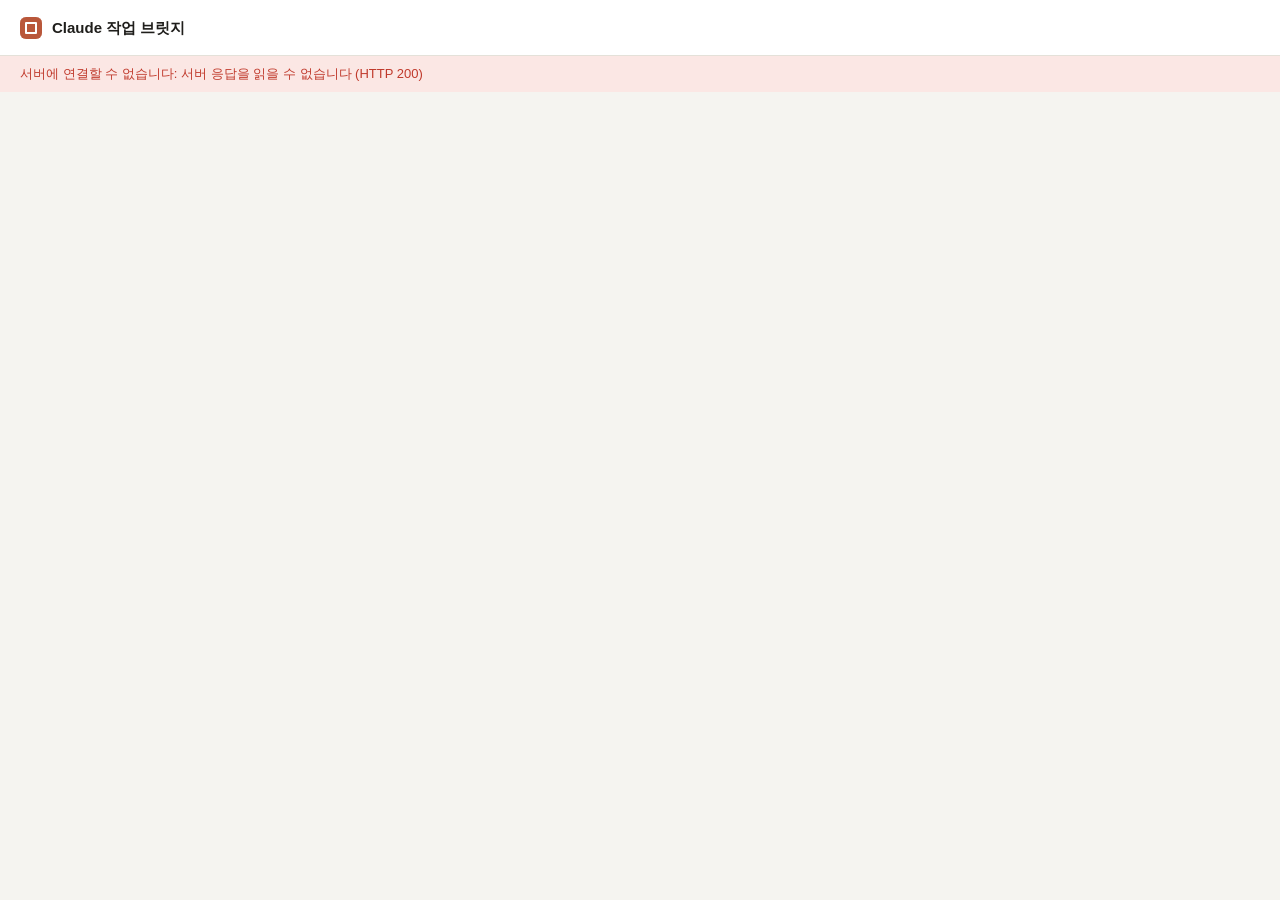
<file: webapp-jsp/index.html>
<!doctype html>
<html lang="ko">
<head>
<meta charset="utf-8">
<meta name="viewport" content="width=device-width, initial-scale=1">
<title>Claude 작업 브릿지</title>
<link rel="stylesheet" href="style.css">
</head>
<body>

<header class="topbar">
  <div class="brand"><span class="mark" aria-hidden="true"></span>Claude 작업 브릿지</div>
  <div id="agents" class="agents"></div>
  <div id="meBox" class="me hidden"><span id="me"></span><button id="logout" type="button" class="btn ghost sm">로그아웃</button></div>
</header>

<div id="banner" class="banner hidden"></div>

<section id="login" class="login hidden">
  <form id="loginForm" class="card login-card" autocomplete="on">
    <h1>Claude 작업 브릿지</h1>
    <p class="muted">수정 요청을 올리면 연결된 PC의 Claude Code가 작업하고, 결과와 변경 내역(diff)을 이 화면으로 돌려줍니다.</p>
    <label>이름<input name="name" required maxlength="30" autocomplete="username"></label>
    <label>접속 비밀번호<input name="password" type="password" required autocomplete="current-password"></label>
    <button class="btn primary" type="submit">로그인</button>
    <p id="loginErr" class="err" role="alert"></p>
  </form>
</section>

<main id="app" class="layout hidden">
  <aside class="side">
    <form id="newForm" class="card">
      <h2>새 수정 요청</h2>
      <label>프로젝트
        <input name="project" list="projectList" required maxlength="60" placeholder="에이전트에 등록된 프로젝트 이름" autocomplete="off">
      </label>
      <datalist id="projectList"></datalist>
      <label><span>제목 <span class="opt">선택</span></span>
        <input name="title" maxlength="100" placeholder="비우면 요청 내용 첫 줄">
      </label>
      <label>요청 내용
        <textarea name="prompt" rows="7" required placeholder="예) 주문 목록 화면(orderList.jsp)에 '배송일' 컬럼을 추가해 주세요. 정렬은 기존처럼 주문일 내림차순."></textarea>
      </label>
      <div class="form-foot">
        <span id="agentHint" class="hint"></span>
        <button class="btn primary" type="submit">요청 등록 <kbd>Ctrl+Enter</kbd></button>
      </div>
    </form>

    <div class="card list-card">
      <div class="list-head">
        <h2>작업 목록</h2>
        <div class="seg" id="filter" role="tablist">
          <button type="button" data-f="all" class="on">전체</button>
          <button type="button" data-f="active">진행</button>
          <button type="button" data-f="done">완료</button>
          <button type="button" data-f="error">실패</button>
        </div>
      </div>
      <ul id="taskList" class="task-list"></ul>
    </div>
  </aside>

  <section id="detail" class="detail card">
    <div class="empty">
      <p><b>작업을 선택하세요.</b></p>
      <p class="muted">왼쪽에서 수정 요청을 등록하면 PC 에이전트가 가져가서 처리합니다. 진행 로그와 결과, 변경 diff 가 여기 표시됩니다.</p>
    </div>
  </section>
</main>

<div id="toast" class="toast hidden" role="status"></div>

<script>
(function () {
  'use strict';
  var $ = function (s, el) { return (el || document).querySelector(s); };
  var STATUS = { pending: '대기', running: '실행 중', done: '완료', error: '실패', canceled: '취소됨' };
  var FINISHED = ['done', 'error', 'canceled'];
  var state = { user: null, tasks: [], agents: [], offset: 0, selectedId: null, detail: null, detailSig: '',
                logOpen: {}, drafts: {}, filter: 'all', tick: 0, busy: false };

  function h(tag, props) {
    var el = document.createElement(tag);
    if (props) Object.keys(props).forEach(function (k) {
      var v = props[k];
      if (v == null || v === false) return;
      if (k === 'class') el.className = v;
      else if (k.indexOf('on') === 0) el.addEventListener(k.slice(2), v);
      else el.setAttribute(k, v === true ? '' : v);
    });
    for (var i = 2; i < arguments.length; i++) append(el, arguments[i]);
    return el;
  }
  function append(el, kid) {
    if (kid == null || kid === false) return;
    if (Array.isArray(kid)) return kid.forEach(function (k) { append(el, k); });
    el.append(kid instanceof Node ? kid : document.createTextNode(String(kid)));
  }

  function store(k, v) { try { if (v === undefined) return localStorage.getItem(k); localStorage.setItem(k, v); } catch (e) { return null; } }

  function api(action, params, post) {
    var opt = { method: post ? 'POST' : 'GET', headers: { 'X-Bridge-UI': '1' }, credentials: 'same-origin', cache: 'no-store' };
    var url = 'api.jsp?action=' + encodeURIComponent(action);
    if (post) opt.body = new URLSearchParams(params || {});
    else if (params) url += '&' + new URLSearchParams(params);
    return fetch(url, opt).then(function (res) {
      return res.json().catch(function () { return { error: '서버 응답을 읽을 수 없습니다 (HTTP ' + res.status + ')' }; })
        .then(function (data) {
          if (res.status === 401 && action !== 'login') showLogin();
          if (!res.ok || data.error) throw new Error(data.error || 'HTTP ' + res.status);
          return data;
        });
    });
  }

  var toastTimer;
  function toast(msg) {
    var t = $('#toast');
    t.textContent = msg;
    t.classList.remove('hidden');
    clearTimeout(toastTimer);
    toastTimer = setTimeout(function () { t.classList.add('hidden'); }, 4000);
  }

  function banner(msg) {
    var b = $('#banner');
    b.textContent = msg || '';
    b.classList.toggle('hidden', !msg);
  }

  // ---------- 시간/형식 ----------
  function parseLocal(s) { return s ? new Date(s.replace(' ', 'T')) : null; }
  function ago(ms) {
    var sec = Math.max(0, Math.round((Date.now() + state.offset - ms) / 1000));
    if (sec < 60) return sec + '초 전';
    if (sec < 3600) return Math.floor(sec / 60) + '분 전';
    if (sec < 86400) return Math.floor(sec / 3600) + '시간 전';
    return Math.floor(sec / 86400) + '일 전';
  }
  function agoStr(s) { var d = parseLocal(s); return d ? ago(d.getTime()) : ''; }
  function dur(ms) {
    ms = Number(ms); if (!ms) return '';
    var s = Math.round(ms / 1000);
    return s < 60 ? s + '초' : Math.floor(s / 60) + '분 ' + (s % 60) + '초';
  }
  function statusLabel(t) { return t.status === 'running' && t.cancelRequested === '1' ? '취소 요청됨' : STATUS[t.status] || t.status; }

  // ---------- 화면 전환 ----------
  function showLogin() {
    state.user = null;
    $('#app').classList.add('hidden');
    $('#meBox').classList.add('hidden');
    $('#agents').replaceChildren();
    $('#login').classList.remove('hidden');
    var f = $('#loginForm');
    if (!f.elements.name.value) f.elements.name.value = store('bridge.name') || '';
    (f.elements.name.value ? f.elements.password : f.elements.name).focus();
  }
  function showApp() {
    $('#login').classList.add('hidden');
    $('#app').classList.remove('hidden');
    $('#meBox').classList.remove('hidden');
    $('#me').textContent = state.user;
    var f = $('#newForm');
    if (!f.elements.project.value) f.elements.project.value = store('bridge.project') || '';
  }

  // ---------- 에이전트 상태 ----------
  function applyStatus(s) {
    state.user = s.user;
    state.agents = s.agents || [];
    state.offset = s.serverTime - Date.now();
    renderAgents();
  }
  function renderAgents() {
    var box = $('#agents');
    var online = state.agents.filter(function (a) { return a.online; });
    if (!state.agents.length) box.replaceChildren(h('span', { class: 'chip off' }, h('i'), '연결된 에이전트 없음'));
    else box.replaceChildren.apply(box, state.agents.map(function (a) {
      var label = a.online ? (a.busy ? '작업 중 #' + a.busy : '대기 중') : '오프라인 · ' + ago(a.lastSeen);
      return h('span', { class: 'chip ' + (a.online ? (a.busy ? 'busy' : 'on') : 'off'), title: '프로젝트: ' + (a.projects || '-') },
        h('i'), h('b', null, a.name), ' ', label);
    }));
    var projects = {};
    state.agents.forEach(function (a) { (a.projects || '').split(',').forEach(function (p) { if (p) projects[p] = 1; }); });
    $('#projectList').replaceChildren.apply($('#projectList'), Object.keys(projects).map(function (p) { return h('option', { value: p }); }));
    $('#agentHint').textContent = online.length ? '' : '온라인 에이전트가 없습니다. 요청은 대기열에 쌓였다가 PC가 연결되면 처리됩니다.';
  }

  // ---------- 목록 ----------
  function matchFilter(t) {
    if (state.filter === 'active') return t.status === 'pending' || t.status === 'running';
    if (state.filter === 'done') return t.status === 'done';
    if (state.filter === 'error') return t.status === 'error' || t.status === 'canceled';
    return true;
  }
  function renderList() {
    var list = $('#taskList');
    var rows = state.tasks.filter(matchFilter);
    if (!rows.length) return list.replaceChildren(h('li', { class: 'none' }, state.tasks.length ? '해당하는 작업이 없습니다.' : '아직 등록된 요청이 없습니다.'));
    list.replaceChildren.apply(list, rows.map(function (t) {
      return h('li', { class: 'task' + (t.id === state.selectedId ? ' sel' : ''), tabindex: '0',
                       onclick: function () { select(t.id); },
                       onkeydown: function (e) { if (e.key === 'Enter') select(t.id); } },
        h('span', { class: 'dot s-' + t.status }),
        h('div', { class: 't-main' },
          h('div', { class: 't-title' }, h('span', { class: 't-id' }, '#' + t.id), t.title),
          h('div', { class: 't-meta' }, t.project + ' · ' + t.requester + ' · ' + agoStr(t.createdAt))),
        h('span', { class: 'badge s-' + t.status }, statusLabel(t)));
    }));
  }

  // ---------- 상세 ----------
  function select(id) {
    if (state.selectedId !== id) state.detailSig = '';
    state.selectedId = id;
    if (location.hash !== '#task-' + id) history.replaceState(null, '', '#task-' + id);
    renderList();
    loadDetail(true).then(function () {
      if (window.innerWidth < 900) $('#detail').scrollIntoView({ behavior: 'smooth', block: 'start' });
    });
  }

  function loadDetail(force) {
    var id = state.selectedId;
    if (!id) return Promise.resolve();
    var row = state.tasks.filter(function (t) { return t.id === id; })[0];
    var live = !row || row.status === 'pending' || row.status === 'running';
    if (!force && !live && state.detail && state.detail.id === id && state.detail.status === row.status && state.detail.finishedAt === row.finishedAt) return Promise.resolve();
    return api('get', { id: id }).then(function (r) {
      if (id !== state.selectedId) return;
      var sig = JSON.stringify(r.task);
      if (sig === state.detailSig) return;
      state.detailSig = sig;
      state.detail = r.task;
      renderDetail();
    }).catch(function (e) { toast(e.message); });
  }

  function section(title, body, extra) {
    return h('section', { class: 'sec' }, h('h3', null, title, extra || null), body);
  }

  // Claude 결과용 최소 마크다운 렌더러. innerHTML 을 쓰지 않고 DOM 으로 만들어 XSS 를 막는다.
  function inline(text) {
    var out = [], re = /(`[^`\n]+`)|(\*\*[^*\n]+\*\*)/g, last = 0, m;
    while ((m = re.exec(text))) {
      if (m.index > last) out.push(text.slice(last, m.index));
      out.push(m[1] ? h('code', null, m[1].slice(1, -1)) : h('strong', null, m[2].slice(2, -2)));
      last = re.lastIndex;
    }
    if (last < text.length) out.push(text.slice(last));
    return out;
  }
  var MD = { fence: /^\s*```/, head: /^(#{1,6})\s+(.*)$/, hr: /^\s*(-{3,}|\*{3,}|_{3,})\s*$/,
             item: /^(\s*)([-*+]|\d+[.)])\s+(.*)$/, tsep: /^\s*\|?\s*:?-{2,}:?\s*(\|\s*:?-{2,}:?\s*)+\|?\s*$/ };
  function cells(line) { return line.trim().replace(/^\||\|$/g, '').split('|').map(function (c) { return c.trim(); }); }
  function markdown(text) {
    var root = h('div', { class: 'md' }), lines = text.replace(/\r\n/g, '\n').split('\n'), i = 0, m, buf;
    var isTable = function (k) { return /^\s*\|/.test(lines[k]) && k + 1 < lines.length && MD.tsep.test(lines[k + 1]); };
    var isBlock = function (k) { var l = lines[k]; return !l.trim() || MD.fence.test(l) || MD.head.test(l) || MD.hr.test(l) || MD.item.test(l) || isTable(k); };
    while (i < lines.length) {
      var line = lines[i];
      if (!line.trim()) { i++; continue; }
      if (MD.fence.test(line)) {
        buf = []; i++;
        while (i < lines.length && !MD.fence.test(lines[i])) buf.push(lines[i++]);
        i++;
        root.append(h('pre', { class: 'code' }, buf.join('\n')));
      } else if ((m = MD.head.exec(line))) {
        root.append(h(m[1].length <= 2 ? 'h4' : m[1].length === 3 ? 'h5' : 'h6', null, inline(m[2])));
        i++;
      } else if (MD.hr.test(line)) {
        root.append(h('hr')); i++;
      } else if (isTable(i)) {
        var head = cells(line); i += 2;
        var body = [];
        while (i < lines.length && /^\s*\|/.test(lines[i])) body.push(cells(lines[i++]));
        root.append(h('div', { class: 'tbl' }, h('table', null,
          h('thead', null, h('tr', null, head.map(function (c) { return h('th', null, inline(c)); }))),
          h('tbody', null, body.map(function (r) { return h('tr', null, r.map(function (c) { return h('td', null, inline(c)); })); })))));
      } else if ((m = MD.item.exec(line))) {
        var ordered = /\d/.test(m[2]), list = h(ordered ? 'ol' : 'ul');
        while (i < lines.length && (m = MD.item.exec(lines[i]))) {
          list.append(h('li', { style: m[1].length >= 2 ? 'margin-left:' + Math.floor(m[1].length / 2) * 1.2 + 'em' : null }, inline(m[3])));
          i++;
        }
        root.append(list);
      } else {
        var p = h('p');
        do {
          if (p.childNodes.length) p.append(h('br'));
          append(p, inline(lines[i++]));
        } while (i < lines.length && !isBlock(i));
        root.append(p);
      }
    }
    return root;
  }

  function diffView(diff) {
    var inner = h('div', { class: 'diff-inner' });
    var pre = h('pre', { class: 'code diff' }, inner);
    var lines = diff.split('\n');
    var MAX = 6000;
    lines.slice(0, MAX).forEach(function (line) {
      var c = null;
      if (line.indexOf('diff --git') === 0) c = 'd-file';
      else if (line.indexOf('+++') === 0 || line.indexOf('---') === 0) c = 'd-hdr';
      else if (line.indexOf('@@') === 0) c = 'd-hunk';
      else if (line[0] === '+') c = 'd-add';
      else if (line[0] === '-') c = 'd-del';
      else if (/^(index |new file|deleted file|similarity|rename |Binary|\\ No newline)/.test(line)) c = 'd-meta';
      inner.append(h('span', { class: c }, line || ' '));
    });
    if (lines.length > MAX) inner.append(h('span', { class: 'd-meta' }, '… ' + (lines.length - MAX) + '줄 더 있음 (.patch 받기로 전체 확인)'));
    return pre;
  }

  function filesView(files) {
    return h('ul', { class: 'files' }, files.split('\n').filter(Boolean).map(function (line) {
      var parts = line.split('\t');
      var st = parts[0].charAt(0);
      var name = parts.slice(1).join(' → ');
      return h('li', null, h('span', { class: 'fs fs-' + st, title: { A: '추가', M: '수정', D: '삭제', R: '이름 변경' }[st] || st }, st), h('code', null, name));
    }));
  }

  function action(label, cls, fn) {
    return h('button', { type: 'button', class: 'btn ' + cls, onclick: function (e) {
      var b = e.currentTarget; b.disabled = true;
      Promise.resolve(fn()).catch(function (err) { toast(err.message); }).then(function () { b.disabled = false; });
    } }, label);
  }

  function downloadPatch(t) {
    var url = URL.createObjectURL(new Blob([t.diff], { type: 'text/x-diff' }));
    var a = h('a', { href: url, download: 'task-' + t.id + '.patch' });
    document.body.append(a); a.click(); a.remove();
    setTimeout(function () { URL.revokeObjectURL(url); }, 1000);
  }

  function taskAction(name, t, confirmMsg) {
    if (confirmMsg && !confirm(confirmMsg)) return;
    return api(name, { id: t.id }, true).then(function () { return refresh(true); });
  }

  function renderDetail() {
    var t = state.detail;
    var box = $('#detail');
    var oldLog = $('.log', box);
    var logAtBottom = !oldLog || oldLog.scrollTop + oldLog.clientHeight >= oldLog.scrollHeight - 8;
    var logTop = oldLog ? oldLog.scrollTop : 0;
    var scrollTop = box.scrollTop;
    var running = t.status === 'running' || t.status === 'pending';
    var finished = FINISHED.indexOf(t.status) >= 0;

    var actions = [];
    if (running) actions.push(action(t.cancelRequested === '1' ? '강제 중단' : '취소', 'danger',
      function () { return taskAction('cancel', t, t.cancelRequested === '1' ? '에이전트 응답 없이 작업을 취소 상태로 바꿉니다. 계속할까요?' : null); }));
    if (finished) actions.push(action('다시 실행', 'ghost', function () { return taskAction('retry', t, '같은 요청을 처음부터 다시 실행합니다. 이전 결과는 지워집니다.'); }));
    if (t.diff) actions.push(action('.patch 받기', 'ghost', function () { downloadPatch(t); }));

    var meta = [['요청자', t.requester], ['등록', t.createdAt], ['시작', t.startedAt], ['종료', t.finishedAt],
                ['에이전트', t.agent], ['소요', dur(t.durationMs)], ['비용', t.costUsd ? '$' + t.costUsd : ''], ['턴', t.numTurns]]
      .filter(function (m) { return m[1]; });

    var children = state.tasks.filter(function (x) { return x.parentId === String(t.id); });
    var lineage = [];
    if (t.parentId) lineage.push(h('a', { href: '#task-' + t.parentId }, '← #' + t.parentId + ' 에서 이어진 작업'));
    children.forEach(function (c) { lineage.push(h('a', { href: '#task-' + c.id }, '→ #' + c.id + ' 추가 지시 (' + statusLabel(c) + ')')); });

    var parts = [
      h('div', { class: 'd-head' },
        h('div', { class: 'd-title' },
          h('div', { class: 'd-sub' }, '#' + t.id + ' · ' + t.project),
          h('h2', null, t.title)),
        h('span', { class: 'badge lg s-' + t.status }, statusLabel(t))),
      h('dl', { class: 'meta' }, meta.map(function (m) { return h('div', null, h('dt', null, m[0]), h('dd', null, m[1])); })),
      lineage.length ? h('div', { class: 'lineage' }, lineage) : null,
      actions.length ? h('div', { class: 'actions' }, actions) : null,
    ];

    if (t.status === 'pending') parts.push(h('div', { class: 'state-note' }, h('span', { class: 'spinner' }), 'PC 에이전트가 가져가기를 기다리는 중입니다.'));
    if (t.status === 'running') {
      var lastLine = (t.log || '').trim().split('\n').pop() || '시작하는 중…';
      parts.push(h('div', { class: 'state-note run' }, h('span', { class: 'spinner' }),
        h('div', null, h('b', null, t.cancelRequested === '1' ? '취소 요청을 전달하는 중…' : 'Claude 가 작업 중입니다'), h('div', { class: 'last' }, lastLine))));
    }

    parts.push(section('요청 내용', h('pre', { class: 'prose' }, t.prompt)));
    if (t.result) {
      var res = markdown(t.result);
      res.className += ' result' + (t.status === 'done' ? '' : ' is-err');
      parts.push(section(t.status === 'done' ? 'Claude 결과' : '결과 / 오류', res));
    }
    if (t.denials) parts.push(section('권한이 없어 실행하지 못한 도구', h('div', { class: 'warn' },
      h('p', null, '아래 동작은 에이전트의 허용 목록(allowedTools)에 없어 거부되었습니다. 필요하면 agent.config.json 의 claude.allowedTools 에 추가하세요.'),
      h('pre', { class: 'code' }, t.denials))));
    if (t.files) parts.push(section('변경 파일', filesView(t.files)));
    if (t.diff) parts.push(section('변경 내역 (diff)', diffView(t.diff)));
    else if (t.status === 'done') parts.push(section('변경 내역 (diff)', h('p', { class: 'muted' }, '변경된 파일이 없습니다.')));

    if (t.log) {
      var det = h('details', { class: 'sec logbox', open: running || state.logOpen[t.id] ? true : null,
        ontoggle: function () { state.logOpen[t.id] = det.open; } },
        h('summary', null, '실행 로그 ', h('span', { class: 'muted' }, (t.log.split('\n').length) + '줄')),
        h('pre', { class: 'code log' }, t.log));
      parts.push(det);
    }

    if (finished) {
      var ta = h('textarea', { name: 'prompt', rows: '3', required: true, placeholder: '예) 컬럼 헤더 이름을 "배송 예정일"로 바꿔 주세요.',
        oninput: function () { state.drafts[t.id] = ta.value; } });
      ta.value = state.drafts[t.id] || '';
      var form = h('form', { class: 'followup', onsubmit: function (e) {
        e.preventDefault();
        var b = form.querySelector('button'); b.disabled = true;
        api('create', { parentId: t.id, project: t.project, prompt: ta.value.trim() }, true).then(function (r) {
          delete state.drafts[t.id];
          return refresh().then(function () { select(r.task.id); });
        }).catch(function (err) { toast(err.message); }).then(function () { b.disabled = false; });
      } },
        h('h3', null, '추가 지시'),
        h('p', { class: 'muted' }, t.sessionId ? 'Claude 가 이 작업의 대화 맥락을 이어받아 진행합니다.' : '이전 요청과 결과를 함께 전달해 새로 진행합니다.'),
        ta,
        h('div', { class: 'form-foot' }, h('span'), h('button', { class: 'btn primary', type: 'submit' }, '이어서 요청')));
      ta.addEventListener('keydown', submitOnCtrlEnter);
      parts.push(form);
    }

    box.replaceChildren.apply(box, parts.filter(Boolean));
    box.scrollTop = scrollTop;
    var newLog = $('.log', box);
    if (newLog) newLog.scrollTop = logAtBottom ? newLog.scrollHeight : logTop;
  }

  // ---------- 갱신 루프 ----------
  function refresh(forceDetail) {
    return Promise.all([api('status'), api('list')]).then(function (r) {
      if (!r[0].user) return showLogin();
      banner('');
      applyStatus(r[0]);
      state.tasks = r[1].tasks;
      renderList();
      return loadDetail(forceDetail);
    });
  }

  function loop() {
    if (!state.user || state.busy || document.hidden) return;
    state.tick++;
    var active = state.tasks.some(function (t) { return t.status === 'pending' || t.status === 'running'; });
    if (!active && state.tick % 4 !== 0) return;
    state.busy = true;
    refresh(false).catch(function (e) { banner('서버에 연결할 수 없습니다: ' + e.message); })
      .then(function () { state.busy = false; });
  }

  function fromHash() {
    var m = /^#task-(\d+)$/.exec(location.hash);
    if (m && state.user) select(Number(m[1]));
  }

  function submitOnCtrlEnter(e) {
    if (e.key === 'Enter' && (e.ctrlKey || e.metaKey)) { e.preventDefault(); e.target.form.requestSubmit(); }
  }

  // ---------- 이벤트 ----------
  $('#loginForm').addEventListener('submit', function (e) {
    e.preventDefault();
    var f = e.target, b = f.querySelector('button');
    b.disabled = true; $('#loginErr').textContent = '';
    api('login', { name: f.elements.name.value.trim(), password: f.elements.password.value }, true).then(function (r) {
      state.user = r.user;
      store('bridge.name', r.user);
      f.elements.password.value = '';
      showApp();
      return refresh(true).then(fromHash);
    }).catch(function (err) { $('#loginErr').textContent = err.message; }).then(function () { b.disabled = false; });
  });

  $('#logout').addEventListener('click', function () {
    api('logout', {}, true).catch(function () {}).then(showLogin);
  });

  $('#newForm').addEventListener('submit', function (e) {
    e.preventDefault();
    var f = e.target, el = f.elements, b = f.querySelector('button[type=submit]');
    b.disabled = true;
    api('create', { project: el.project.value.trim(), title: el.title.value.trim(), prompt: el.prompt.value.trim() }, true).then(function (r) {
      store('bridge.project', el.project.value.trim());
      el.title.value = ''; el.prompt.value = '';
      toast('#' + r.task.id + ' 요청을 등록했습니다.');
      return refresh().then(function () { select(r.task.id); });
    }).catch(function (err) { toast(err.message); }).then(function () { b.disabled = false; });
  });
  $('#newForm').elements.prompt.addEventListener('keydown', submitOnCtrlEnter);

  $('#filter').addEventListener('click', function (e) {
    var b = e.target.closest('button'); if (!b) return;
    state.filter = b.getAttribute('data-f');
    Array.prototype.forEach.call(this.children, function (x) { x.classList.toggle('on', x === b); });
    renderList();
  });

  window.addEventListener('hashchange', fromHash);
  document.addEventListener('visibilitychange', function () { if (!document.hidden && state.user) refresh(false).catch(function () {}); });

  api('status').then(function (s) {
    if (!s.user) return showLogin();
    applyStatus(s);
    showApp();
    return refresh(true).then(fromHash);
  }).catch(function (e) { banner('서버에 연결할 수 없습니다: ' + e.message); });
  setInterval(loop, 3000);
})();
</script>
</body>
</html>
</file>
<file: webapp-jsp/style.css>
:root {
  --bg: #f5f4f0;
  --panel: #ffffff;
  --panel-2: #faf9f6;
  --line: #e4e1d9;
  --text: #1f1e1b;
  --muted: #6d6a63;
  --accent: #b9573a;
  --accent-ink: #ffffff;
  --accent-weak: #f6e6df;
  --focus: rgba(185, 87, 58, 0.35);
  --ok: #2e7d4f;   --ok-weak: #e3f2e8;
  --err: #c0392b;  --err-weak: #fbe7e4;
  --run: #2563a8;  --run-weak: #e2ecf8;
  --wait: #8a6d1d; --wait-weak: #f7efd9;
  --off: #8b8780;  --off-weak: #eeece7;
  --code-bg: #f7f6f2;
  --add-bg: #e6f4ea; --add-ink: #1d6b3a;
  --del-bg: #fbe9e7; --del-ink: #a8321f;
  --hunk-ink: #2563a8;
  --shadow: 0 1px 2px rgba(30, 25, 15, 0.05), 0 2px 8px rgba(30, 25, 15, 0.04);
  --radius: 10px;
  --font: "Pretendard", -apple-system, BlinkMacSystemFont, "Segoe UI", "Apple SD Gothic Neo", "Malgun Gothic", sans-serif;
  --mono: "D2Coding", ui-monospace, "SFMono-Regular", Consolas, "Liberation Mono", monospace;
  color-scheme: light;
}

@media (prefers-color-scheme: dark) {
  :root {
    --bg: #171614;
    --panel: #1f1e1b;
    --panel-2: #24231f;
    --line: #34322d;
    --text: #ece9e2;
    --muted: #a19d94;
    --accent: #e07a58;
    --accent-ink: #1a1310;
    --accent-weak: #3a271f;
    --focus: rgba(224, 122, 88, 0.4);
    --ok: #6cc28c;   --ok-weak: #1e3326;
    --err: #ee7a6b;  --err-weak: #3b2220;
    --run: #79aef0;  --run-weak: #1d2b3d;
    --wait: #d9b45a; --wait-weak: #352d18;
    --off: #8f8b83;  --off-weak: #2b2a26;
    --code-bg: #191816;
    --add-bg: #1b3324; --add-ink: #8fd6a8;
    --del-bg: #3d211d; --del-ink: #f19a8c;
    --hunk-ink: #79aef0;
    --shadow: none;
    color-scheme: dark;
  }
}

* { box-sizing: border-box; }
html, body { margin: 0; height: 100%; }
body {
  background: var(--bg);
  color: var(--text);
  font: 14px/1.55 var(--font);
  -webkit-font-smoothing: antialiased;
}
button, input, textarea, select { font: inherit; color: inherit; }
a { color: var(--accent); text-decoration: none; }
a:hover { text-decoration: underline; }
h1, h2, h3 { margin: 0; line-height: 1.3; }
h1 { font-size: 22px; }
h2 { font-size: 15px; font-weight: 700; }
h3 { font-size: 13px; font-weight: 700; color: var(--muted); letter-spacing: 0.02em; }
.hidden { display: none !important; }
.muted { color: var(--muted); }
.err { color: var(--err); min-height: 1.4em; margin: 0; }

/* ---------- top bar ---------- */
.topbar {
  position: sticky; top: 0; z-index: 5;
  display: flex; align-items: center; gap: 16px;
  height: 56px; padding: 0 20px;
  background: var(--panel); border-bottom: 1px solid var(--line);
}
.brand { display: flex; align-items: center; gap: 10px; font-weight: 800; font-size: 15px; white-space: nowrap; }
.mark {
  width: 22px; height: 22px; border-radius: 6px; background: var(--accent);
  box-shadow: inset 0 0 0 5px var(--accent), inset 0 0 0 7px var(--accent-ink);
}
.agents { flex: 1; display: flex; gap: 8px; overflow-x: auto; scrollbar-width: none; }
.chip {
  display: inline-flex; align-items: center; gap: 6px; white-space: nowrap;
  padding: 3px 10px; border-radius: 999px; font-size: 12px;
  background: var(--off-weak); color: var(--muted);
}
.chip b { color: var(--text); font-weight: 600; }
.chip i { width: 7px; height: 7px; border-radius: 50%; background: var(--off); }
.chip.on { background: var(--ok-weak); }
.chip.on i { background: var(--ok); box-shadow: 0 0 0 3px color-mix(in srgb, var(--ok) 25%, transparent); }
.chip.busy { background: var(--run-weak); }
.chip.busy i { background: var(--run); animation: pulse 1.2s ease-in-out infinite; }
.me { display: flex; align-items: center; gap: 10px; white-space: nowrap; color: var(--muted); }

.banner { background: var(--err-weak); color: var(--err); padding: 8px 20px; font-size: 13px; }

/* ---------- controls ---------- */
.btn {
  display: inline-flex; align-items: center; gap: 8px; justify-content: center;
  border: 1px solid var(--line); background: var(--panel); border-radius: 8px;
  padding: 8px 14px; font-weight: 600; cursor: pointer; transition: background .15s, border-color .15s;
}
.btn:hover { background: var(--panel-2); }
.btn:disabled { opacity: .55; cursor: default; }
.btn.primary { background: var(--accent); border-color: var(--accent); color: var(--accent-ink); }
.btn.primary:hover { filter: brightness(1.06); }
.btn.danger { color: var(--err); border-color: color-mix(in srgb, var(--err) 40%, var(--line)); }
.btn.danger:hover { background: var(--err-weak); }
.btn.ghost { background: transparent; }
.btn.sm { padding: 4px 10px; font-size: 12px; }
kbd {
  font: 11px var(--mono); padding: 1px 5px; border-radius: 4px;
  background: rgba(255, 255, 255, .2); border: 1px solid rgba(255, 255, 255, .3);
}

label { display: flex; flex-direction: column; gap: 6px; font-weight: 600; font-size: 13px; }
.opt { font-weight: 400; color: var(--muted); font-size: 12px; margin-left: 4px; }
input, textarea {
  width: 100%; padding: 9px 11px; border: 1px solid var(--line); border-radius: 8px;
  background: var(--panel-2); font-weight: 400; font-size: 14px;
}
textarea { resize: vertical; min-height: 72px; line-height: 1.5; }
input:focus, textarea:focus, .btn:focus-visible, .task:focus-visible {
  outline: none; border-color: var(--accent); box-shadow: 0 0 0 3px var(--focus);
}

/* ---------- layout ---------- */
.layout {
  display: grid; grid-template-columns: 380px minmax(0, 1fr); gap: 16px;
  padding: 16px 20px; height: calc(100vh - 56px);
}
.side { display: flex; flex-direction: column; gap: 16px; min-height: 0; }
.card {
  background: var(--panel); border: 1px solid var(--line); border-radius: var(--radius);
  box-shadow: var(--shadow);
}
#newForm { padding: 16px; display: flex; flex-direction: column; gap: 12px; }
.form-foot { display: flex; align-items: center; justify-content: space-between; gap: 12px; }
.hint { font-size: 12px; color: var(--wait); line-height: 1.4; }

.list-card { flex: 1; min-height: 240px; display: flex; flex-direction: column; overflow: hidden; }
.list-head { display: flex; align-items: center; justify-content: space-between; gap: 8px; padding: 14px 16px 10px; }
.seg { display: flex; background: var(--panel-2); border: 1px solid var(--line); border-radius: 8px; padding: 2px; }
.seg button {
  border: 0; background: transparent; padding: 3px 10px; border-radius: 6px;
  font-size: 12px; color: var(--muted); cursor: pointer;
}
.seg button.on { background: var(--panel); color: var(--text); font-weight: 600; box-shadow: var(--shadow); }

.task-list { list-style: none; margin: 0; padding: 0 8px 8px; overflow-y: auto; flex: 1; }
.task {
  display: flex; align-items: center; gap: 10px; padding: 10px; border-radius: 8px;
  cursor: pointer; border: 1px solid transparent;
}
.task:hover { background: var(--panel-2); }
.task.sel { background: var(--accent-weak); border-color: color-mix(in srgb, var(--accent) 30%, transparent); }
.t-main { flex: 1; min-width: 0; }
.t-title { font-weight: 600; white-space: nowrap; overflow: hidden; text-overflow: ellipsis; }
.t-id { color: var(--muted); font-weight: 500; margin-right: 6px; font-variant-numeric: tabular-nums; }
.t-meta { font-size: 12px; color: var(--muted); white-space: nowrap; overflow: hidden; text-overflow: ellipsis; }
.task-list .none { padding: 24px 10px; color: var(--muted); text-align: center; }

/* status colors */
.dot { width: 8px; height: 8px; border-radius: 50%; flex: none; background: var(--off); }
.badge {
  flex: none; font-size: 11px; font-weight: 700; padding: 2px 8px; border-radius: 999px;
  background: var(--off-weak); color: var(--off); white-space: nowrap;
}
.badge.lg { font-size: 12px; padding: 4px 12px; }
.s-pending.dot { background: var(--wait); }  .s-pending.badge { background: var(--wait-weak); color: var(--wait); }
.s-running.dot { background: var(--run); animation: pulse 1.2s ease-in-out infinite; }
.s-running.badge { background: var(--run-weak); color: var(--run); }
.s-done.dot { background: var(--ok); }       .s-done.badge { background: var(--ok-weak); color: var(--ok); }
.s-error.dot { background: var(--err); }     .s-error.badge { background: var(--err-weak); color: var(--err); }

/* ---------- detail ---------- */
.detail { overflow-y: auto; padding: 22px 24px 28px; min-height: 0; }
.empty { max-width: 420px; margin: 18vh auto 0; text-align: center; }
.empty p { margin: 6px 0; }
.d-head { display: flex; align-items: flex-start; justify-content: space-between; gap: 16px; }
.d-title { min-width: 0; }
.d-title h2 { font-size: 20px; margin-top: 2px; overflow-wrap: anywhere; }
.d-sub { color: var(--muted); font-size: 13px; font-variant-numeric: tabular-nums; }
.meta {
  display: flex; flex-wrap: wrap; gap: 6px 22px; margin: 14px 0 0; padding: 10px 0;
  border-top: 1px solid var(--line); border-bottom: 1px solid var(--line);
}
.meta div { display: flex; gap: 6px; font-size: 13px; }
.meta dt { color: var(--muted); }
.meta dd { margin: 0; font-variant-numeric: tabular-nums; }
.lineage { display: flex; flex-wrap: wrap; gap: 6px 16px; margin-top: 10px; font-size: 13px; }
.actions { display: flex; flex-wrap: wrap; gap: 8px; margin-top: 14px; }

.state-note {
  display: flex; align-items: center; gap: 12px; margin-top: 16px; padding: 12px 14px;
  border-radius: 8px; background: var(--wait-weak); color: var(--wait); font-weight: 600;
}
.state-note.run { background: var(--run-weak); color: var(--run); align-items: flex-start; }
.state-note .last {
  font: 12px/1.5 var(--mono); font-weight: 400; color: var(--text); opacity: .8; margin-top: 2px;
  overflow-wrap: anywhere; display: -webkit-box; -webkit-line-clamp: 2; -webkit-box-orient: vertical; overflow: hidden;
}
.spinner {
  flex: none; width: 16px; height: 16px; border-radius: 50%; margin-top: 1px;
  border: 2px solid currentColor; border-right-color: transparent; animation: spin .8s linear infinite;
}

.sec { margin-top: 22px; }
.sec > h3, .sec > summary { margin-bottom: 8px; }
pre { margin: 0; }
.prose {
  white-space: pre-wrap; overflow-wrap: anywhere; font: 14px/1.65 var(--font);
  background: var(--panel-2); border: 1px solid var(--line); border-radius: 8px; padding: 12px 14px;
}
.md {
  font-size: 14px; line-height: 1.65; overflow-wrap: anywhere;
  background: var(--panel); border: 1px solid var(--line); border-left: 3px solid var(--ok);
  border-radius: 8px; padding: 14px 18px;
}
.md.is-err { border-left-color: var(--err); }
.md > :first-child { margin-top: 0; }
.md > :last-child { margin-bottom: 0; }
.md p { margin: 0 0 10px; }
.md h4, .md h5, .md h6 { margin: 18px 0 8px; color: var(--text); letter-spacing: 0; }
.md h4 { font-size: 16px; }
.md h5 { font-size: 14.5px; }
.md h6 { font-size: 13.5px; color: var(--muted); }
.md ul, .md ol { margin: 0 0 10px; padding-left: 22px; }
.md li { margin: 2px 0; }
.md hr { border: 0; border-top: 1px solid var(--line); margin: 14px 0; }
.md code { font: 12.5px var(--mono); background: var(--code-bg); border: 1px solid var(--line); border-radius: 4px; padding: 0 4px; }
.md pre.code { margin: 0 0 10px; }
.md pre.code code { border: 0; padding: 0; background: none; }
.md .tbl { overflow-x: auto; margin: 0 0 10px; }
.md table { border-collapse: collapse; font-size: 13px; }
.md th, .md td { border: 1px solid var(--line); padding: 5px 10px; text-align: left; vertical-align: top; }
.md th { background: var(--panel-2); font-weight: 700; }
.code {
  font: 12.5px/1.55 var(--mono); background: var(--code-bg); border: 1px solid var(--line);
  border-radius: 8px; padding: 10px 0; overflow: auto; max-height: 560px; tab-size: 4;
}
.code:not(.diff) { padding: 10px 14px; white-space: pre-wrap; overflow-wrap: anywhere; }
.diff-inner { display: inline-block; min-width: 100%; }
.diff span { display: block; padding: 0 14px; white-space: pre; }
.diff .d-file { font-weight: 700; margin-top: 10px; padding-top: 6px; border-top: 1px solid var(--line); }
.diff .d-file:first-child { margin-top: 0; padding-top: 0; border-top: 0; }
.diff .d-hdr, .diff .d-meta { color: var(--muted); }
.diff .d-hunk { color: var(--hunk-ink); background: color-mix(in srgb, var(--hunk-ink) 8%, transparent); }
.diff .d-add { background: var(--add-bg); color: var(--add-ink); }
.diff .d-del { background: var(--del-bg); color: var(--del-ink); }

.files { list-style: none; margin: 0; padding: 0; display: flex; flex-direction: column; gap: 4px; }
.files li { display: flex; align-items: center; gap: 8px; }
.files code { font: 13px var(--mono); overflow-wrap: anywhere; }
.fs {
  flex: none; width: 20px; height: 20px; border-radius: 5px; display: inline-grid; place-items: center;
  font: 700 11px var(--mono); background: var(--off-weak); color: var(--off);
}
.fs-A { background: var(--ok-weak); color: var(--ok); }
.fs-M { background: var(--run-weak); color: var(--run); }
.fs-D { background: var(--err-weak); color: var(--err); }

.warn {
  background: var(--wait-weak); border-radius: 8px; padding: 12px 14px; color: var(--text);
}
.warn p { margin: 0 0 8px; font-size: 13px; }
.warn .code { max-height: 200px; }

.logbox summary { cursor: pointer; font-size: 13px; font-weight: 700; color: var(--muted); }
.log { max-height: 420px; font-size: 12px; }

.followup {
  margin-top: 26px; padding: 16px; border: 1px dashed var(--line); border-radius: var(--radius);
  display: flex; flex-direction: column; gap: 8px; background: var(--panel-2);
}
.followup p { margin: 0; font-size: 13px; }
.followup textarea { background: var(--panel); }

/* ---------- login ---------- */
.login { display: grid; place-items: center; min-height: calc(100vh - 56px); padding: 16px; }
.login-card { width: 100%; max-width: 380px; padding: 28px; display: flex; flex-direction: column; gap: 14px; }
.login-card p { margin: 0; }

.toast {
  position: fixed; left: 50%; bottom: 24px; transform: translateX(-50%); z-index: 20;
  background: var(--text); color: var(--bg); padding: 10px 16px; border-radius: 8px;
  font-size: 13px; max-width: calc(100vw - 32px); box-shadow: 0 6px 24px rgba(0, 0, 0, .2);
}

@keyframes spin { to { transform: rotate(360deg); } }
@keyframes pulse { 50% { opacity: .35; } }

/* ---------- small screens ---------- */
@media (max-width: 900px) {
  .topbar { padding: 0 16px; gap: 10px; }
  .brand { font-size: 0; gap: 0; }
  .layout { grid-template-columns: minmax(0, 1fr); height: auto; padding: 12px 16px; }
  .list-card { max-height: 60vh; }
  .detail { overflow: visible; padding: 18px 16px 22px; }
  .empty { margin: 32px auto; }
}
</file>
